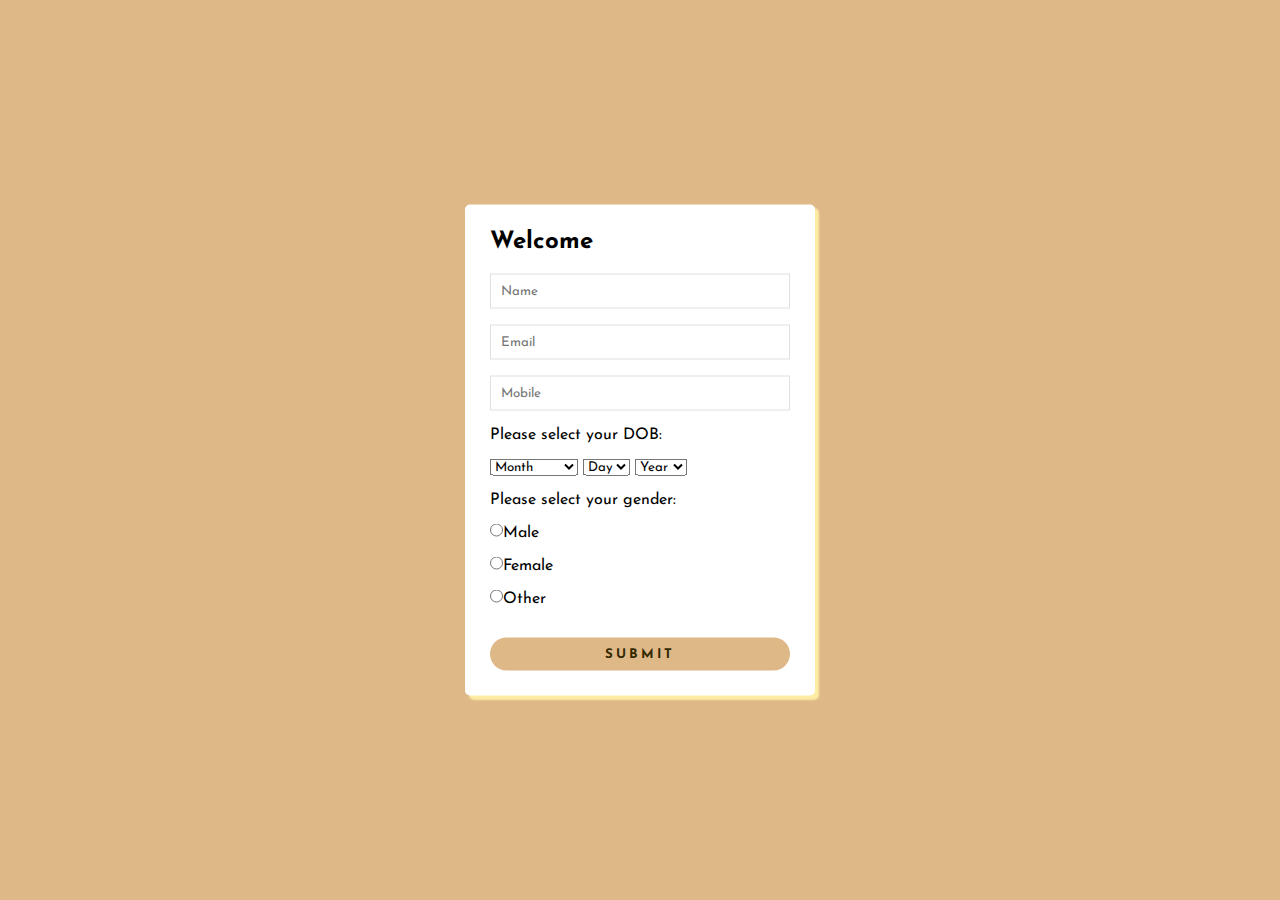
<file: index.html>
<html>
    <head>
        <title>Form</title>
        <link rel="stylesheet" href="style.css">
        <script src="https://ajax.googleapis.com/ajax/libs/jquery/1.10.1/jquery.min.js"></script>
        <script type="text/javascript">
        function validate(){
          
          var name = document.getElementById("name").value;
          var email = document.getElementById("email").value;
          var phone = document.getElementById("telphone").value;
          var option=document.getElementsByName("gender");
          var ddlDay = $("#day");
          var ddlMonth = $("#month");
          var ddlYear = $("#year");
          var pattern = new RegExp(/[~`!#$%\^&*+=\-\[\]\\';,/{}|\\":<>\?]/);
          var error = document.getElementById("error").value;
          var text;
          var error_message = document.getElementById("error");
           error_message.style.padding = "10px";
           if (pattern.test(name) || name.trim()== ""){
            text = "Please Enter valid Name";
            error_message.innerHTML = text;
             return false;
           }

           if(email.indexOf("@") == -1 || email.trim() == ""){
           text = "Please Enter valid Email";
           error_message.innerHTML = text;
           return false;
           }

           if(isNaN(phone) || phone.length != 10){ 
          text = "Please Enter valid Phone Number";
           error_message.innerHTML = text;
           return false;
            }

            if (ddlDay[0].selectedIndex == 0 || ddlMonth[0].selectedIndex == 0 || ddlYear[0].selectedIndex == 0)
          {
            text = "Please select dob";
           error_message.innerHTML = text;
           return false;
          }
        
            if (!(option[0].checked || option[1].checked || option[2].checked)) {
           text = "Please select your gender";
            error_message.innerHTML = text;
            return false;
           }
        
              return true;
        
    }
        </script>
    </head>

    <body>
        <div class="wrapper">
            <h2>Welcome</h2>
            <div id="error">
            </div>
            <form action="second.html" id="myform" onsubmit = "return validate();">
    
    <input type="text" id="name" placeholder="Name"><br><br>
    <input type="text" id="email" placeholder="Email"><br><br>
    <input type="text" id="telphone" placeholder="Mobile" pattern="[0-9]{10}" maxlength="10"><br><br>
    <p>Please select your DOB:</p><br>
    <select id="month">
        <option value="Month">Month</option>
        <option value="January">January</option>
        <option value="February">February</option>
        <option value="March">March</option>
        <option value="April">April</option>
        <option value="May">May</option>
        <option value="June">June</option>
        <option value="July">July</option>
        <option value="August">August</option>
        <option value="September">September</option>
        <option value="October">October</option>
        <option value="November">November</option>
        <option value="December">December</option>
    </select>
    <select id="day">
        <option value="Day">Day</option>
        <option value="1">1</option>
        <option value="2">2</option>
        <option value="3">4</option>
        <option value="5">5</option>
    </select>
    <select id="year">
        <option value="Year">Year</option>
        <option value="2018">2018</option>
        <option value="2019">2019</option>
        <option value="2020">2020</option>
        <option value="2021">2021</option>
    </select><br><br>
    <p>Please select your gender:</p><br>
    <input type="radio" id="male" name="gender" value="male">Male<br><br>
    <input type="radio" id="female" name="gender" value="female">Female<br><br>
    <input type="radio" id="other" name="gender" value="other">Other<br><br>
    <input type="submit"></input>
 
</div>



</form>

    </body>
</html>
</file>
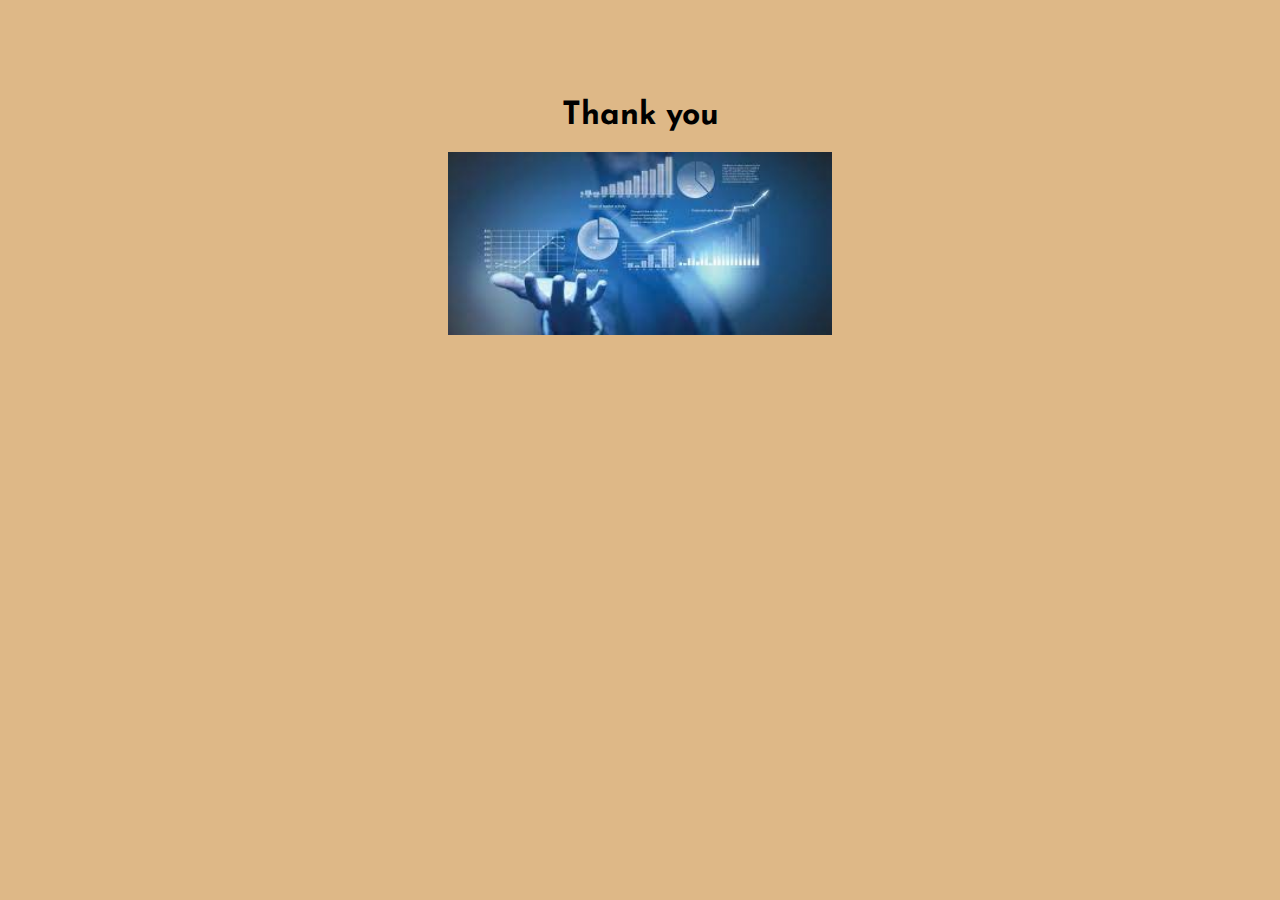
<file: img1.html>
<html>
    <head>
        <title>Thank you</title>
        <link rel="stylesheet" href="style.css">
        
        </head>
        <body>
            
            <div class="images">
                <h1 class="heading">Thank you</h1>
            <img src="img1.jpg" alt="img" class="img-width" />
        
    </div>
        </body>
        </html>
</file>
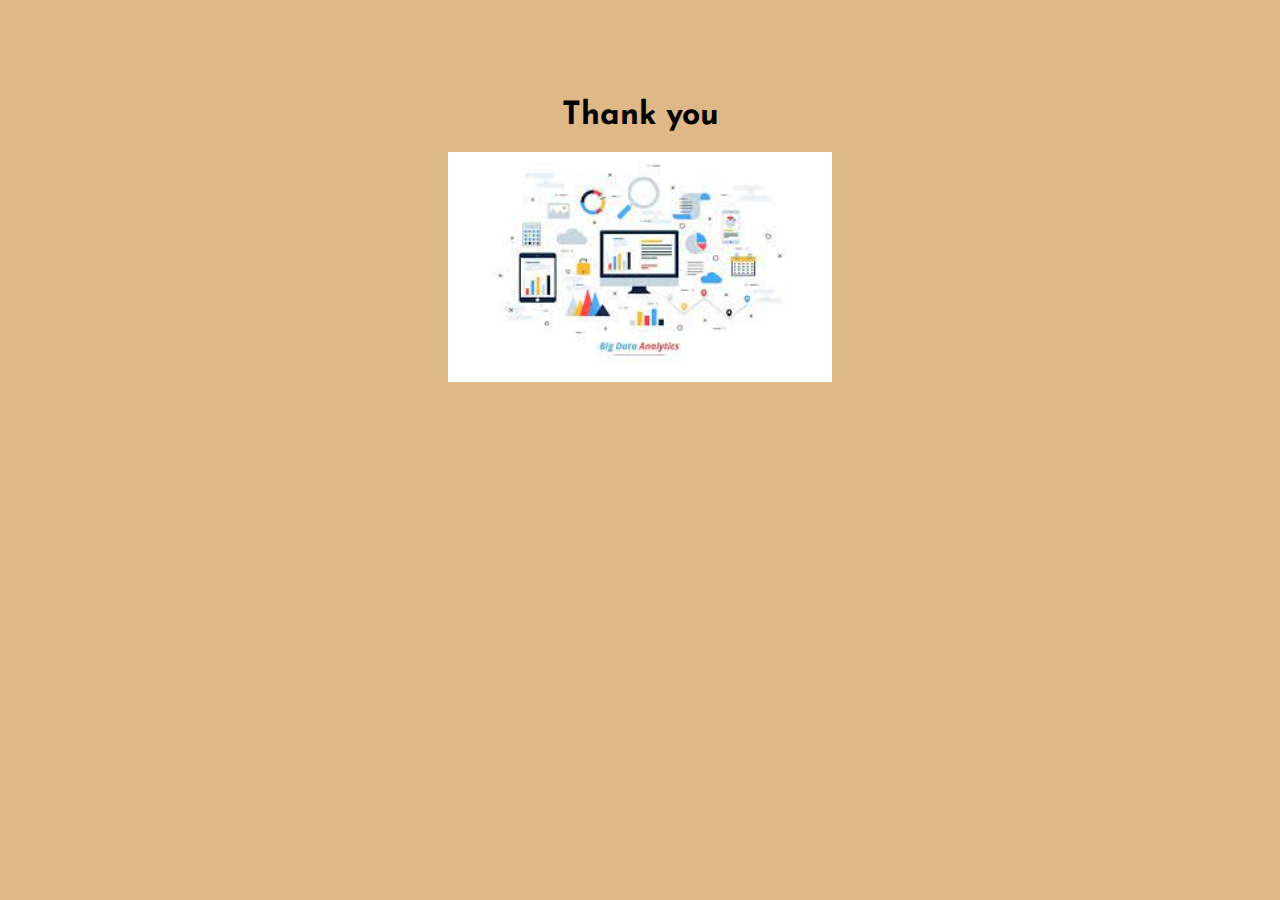
<file: img2.html>
<html>
    <head>
        <title>Thank you</title>
        <link rel="stylesheet" href="style.css">
        
        </head>
        <body>
            <div class="images">
                <h1 class="heading">Thank you</h1>
            <img src="img2.jpg" alt="img" class="img-width" />
        
        </div>
        </body>
        </html>
</file>
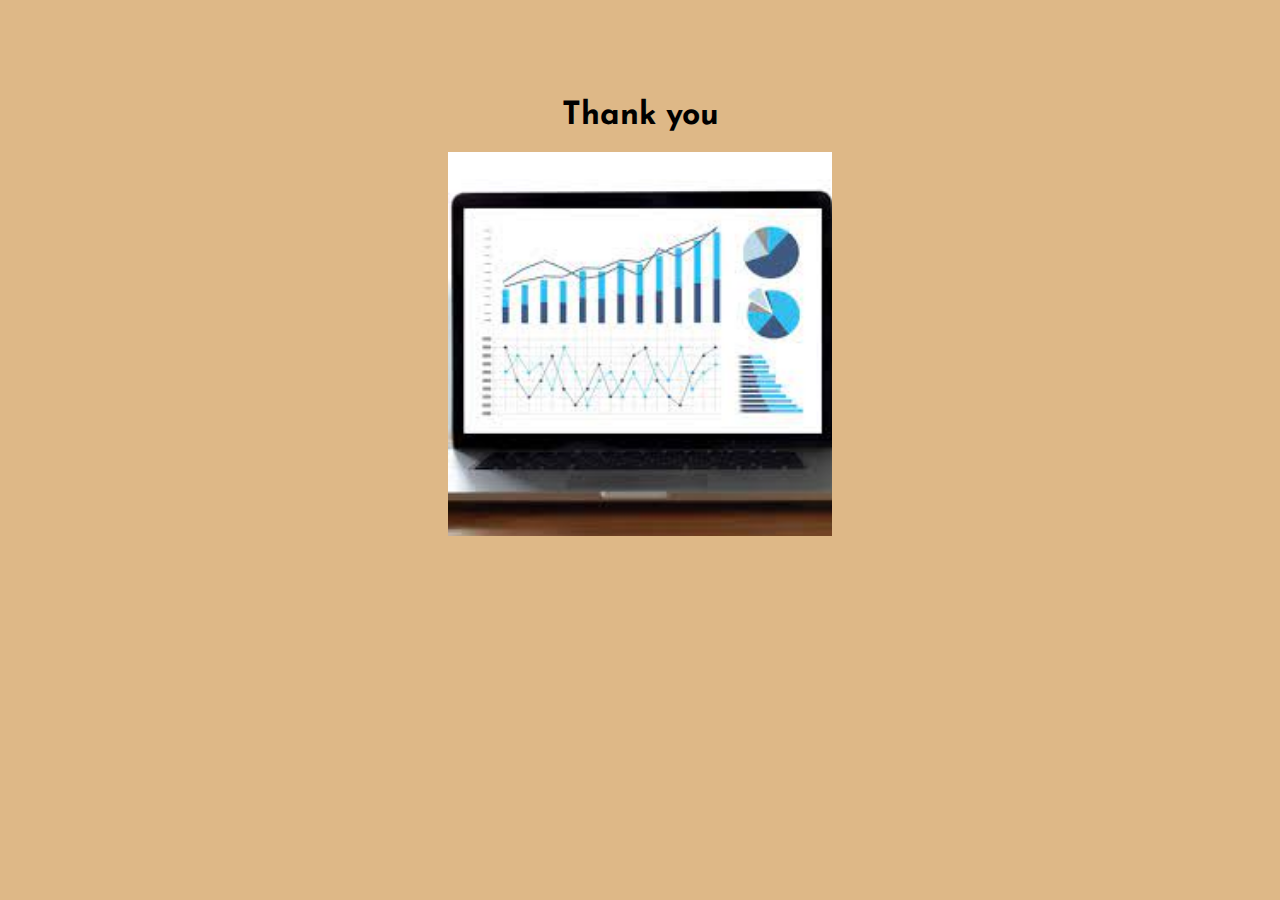
<file: img3.html>
<html>
    <head>
        <title>Thank you</title>
        <link rel="stylesheet" href="style.css">
        
        </head>
        <body>
            <div class="images">
                <h1 class="heading">Thank you</h1>
            <img src="img3.jpg" alt="img" class="img-width" />    
        </div>
        </body>
        </html>
</file>
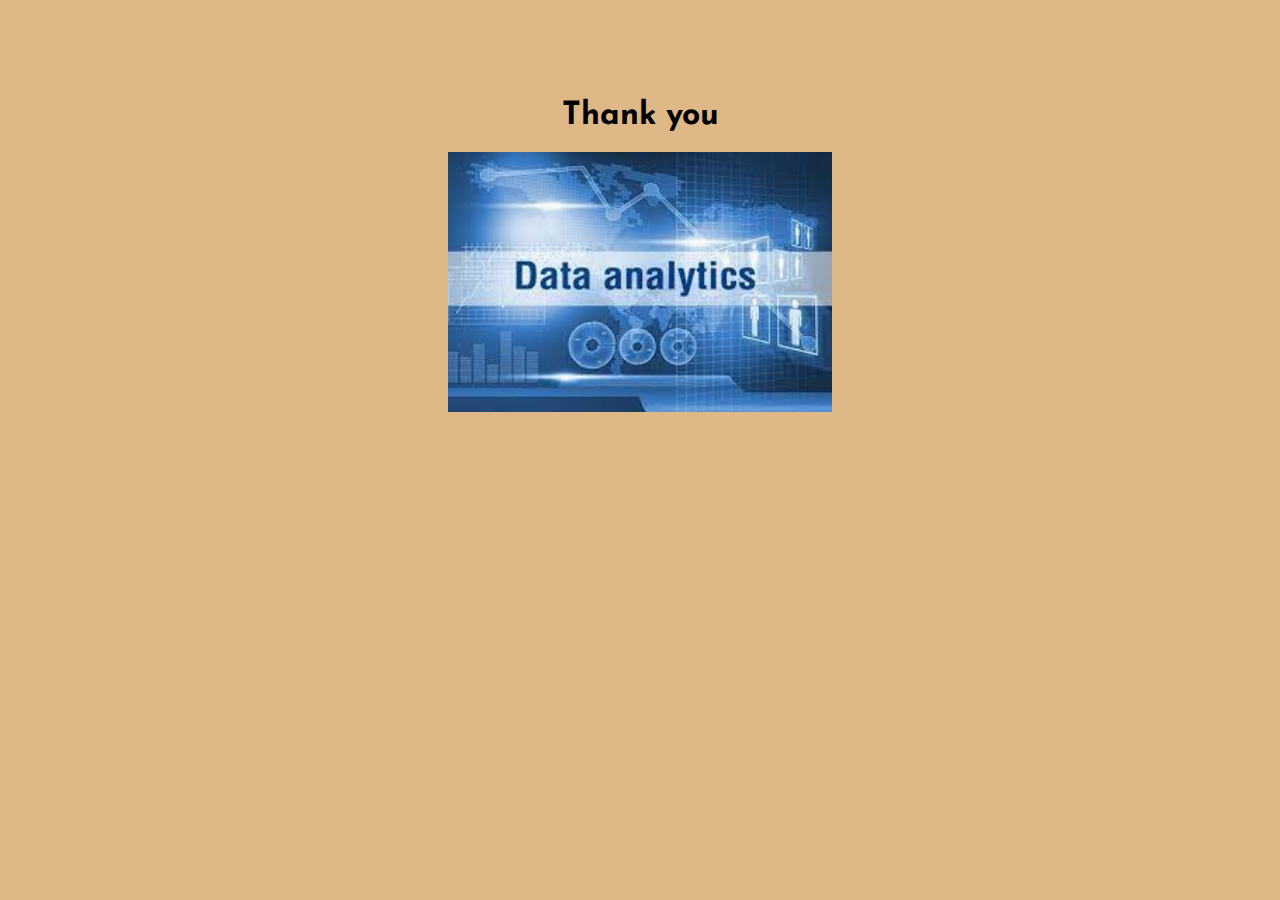
<file: img4.html>
<html>
    <head>
        <title>Thank you</title>
        <link rel="stylesheet" href="style.css">
        
        </head>
        <body>
            <div class="images">
                <h1 class="heading">Thank you</h1>
            <img src="img4.jpg" alt="img" class="img-width" />
        </div>
        </body>
        </html>
</file>
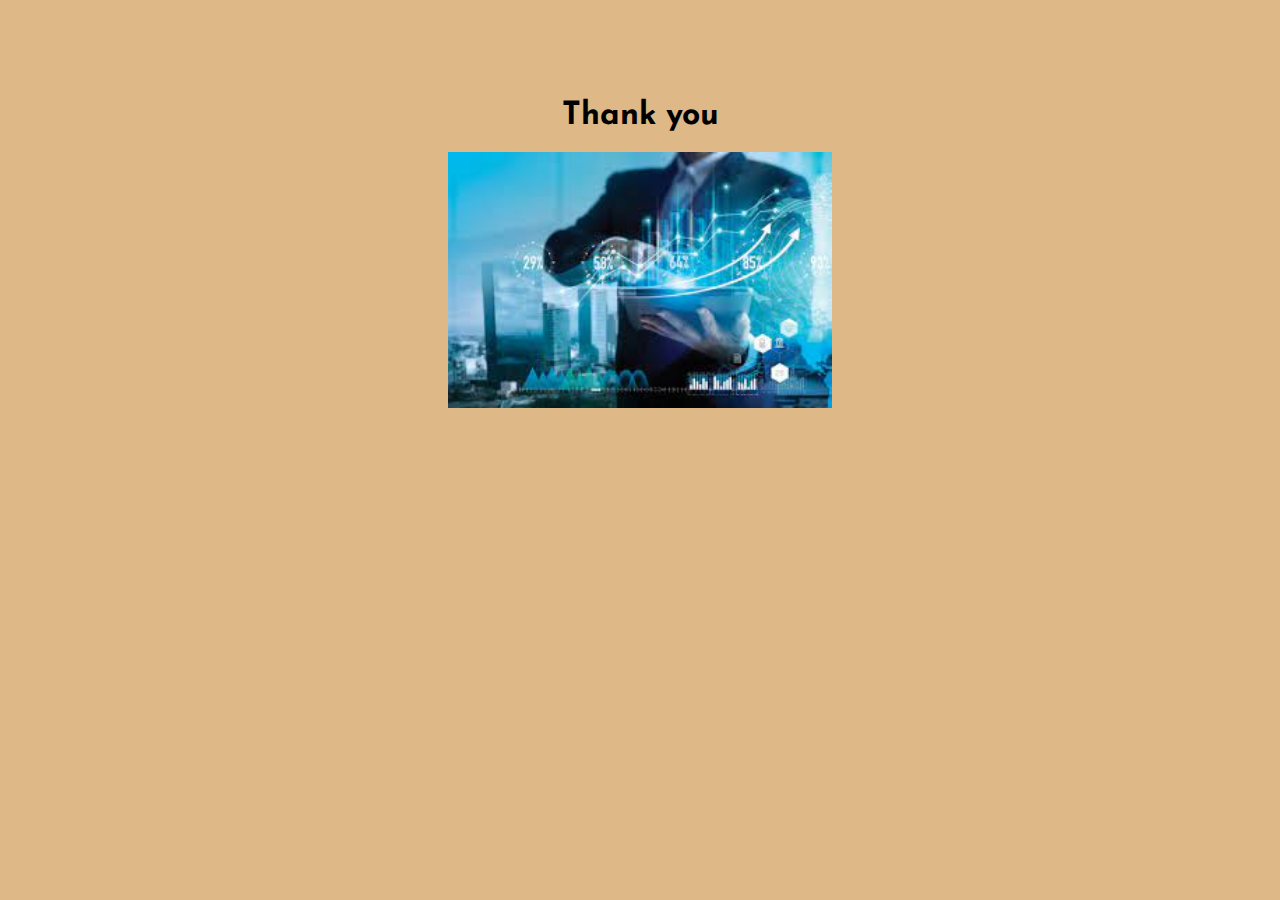
<file: img5.html>
<html>
    <head>
        <title>Thank you</title>
        <link rel="stylesheet" href="style.css">
        
        </head>
        <body>
            <div class="images">
                <h1 class="heading">Thank you</h1>
            <img src="img5.jpg" alt="img" class="img-width" />
        </div>
        </body>
        </html>
</file>
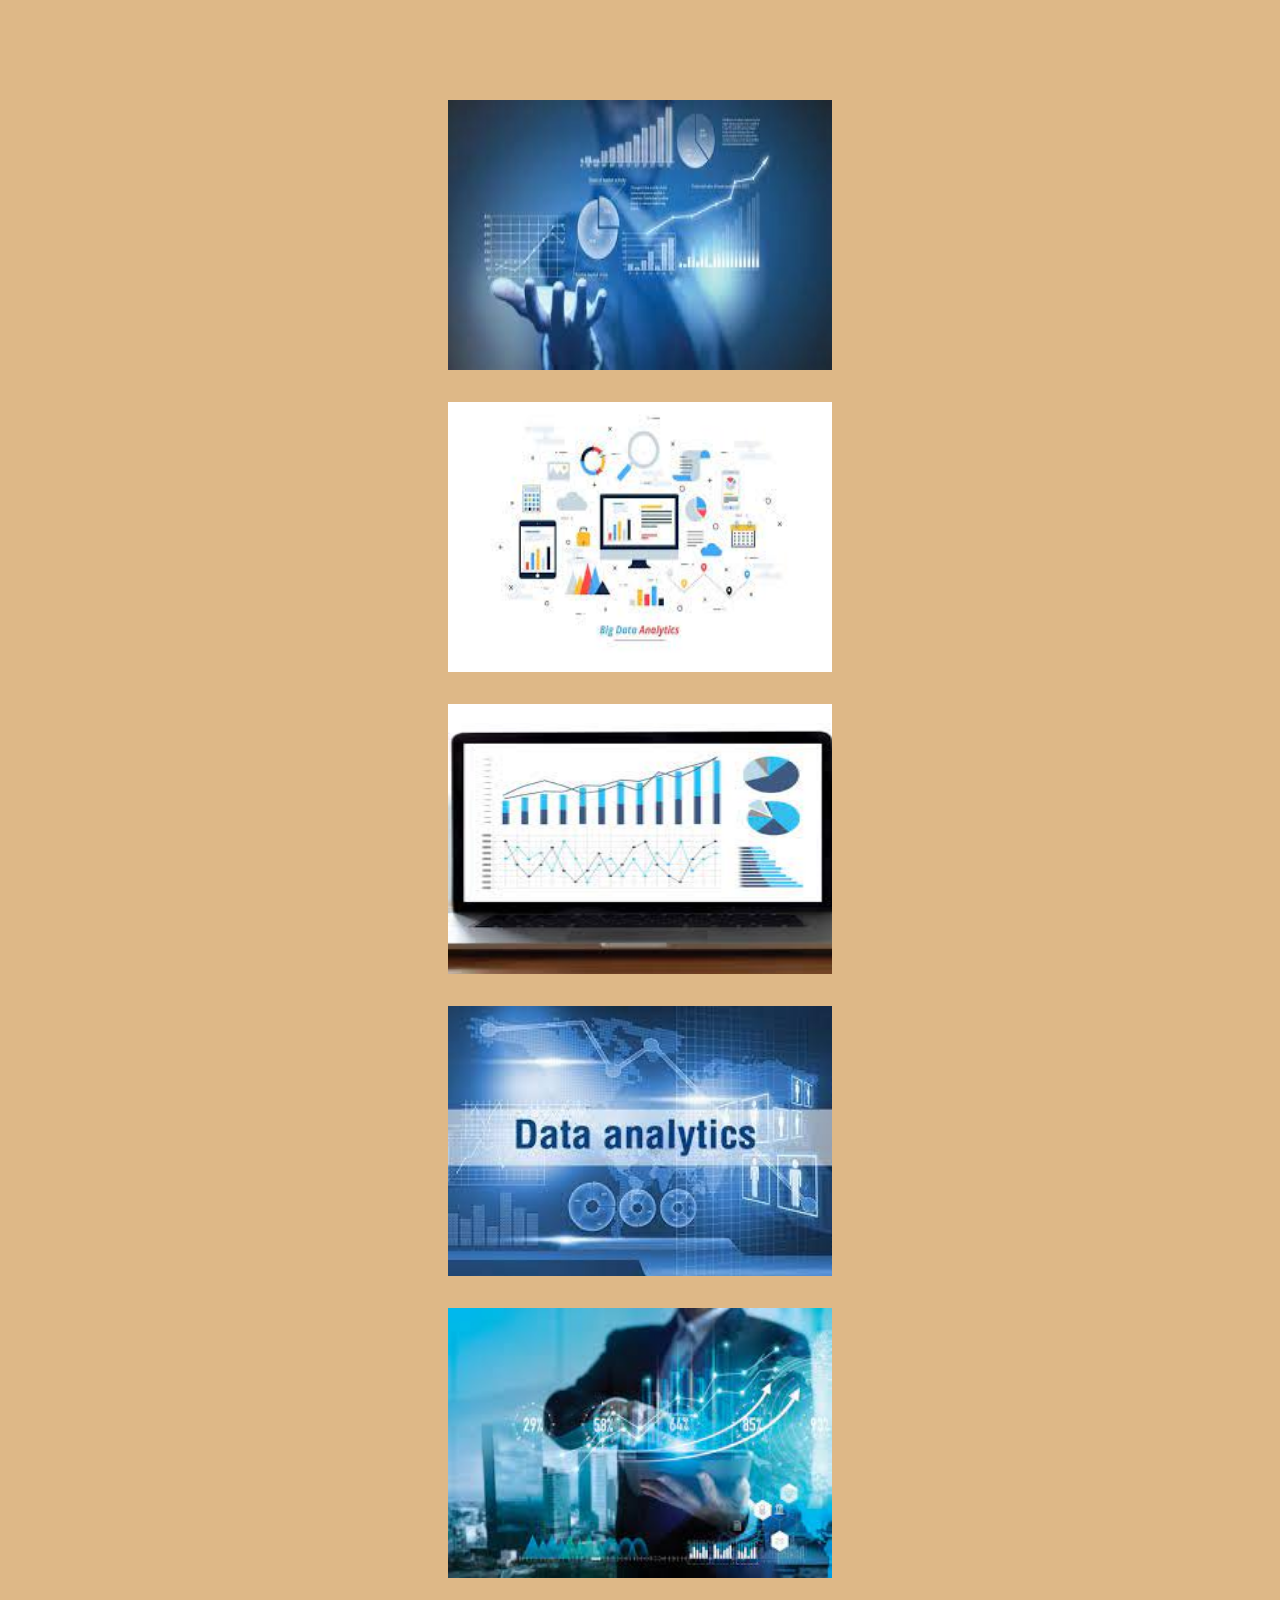
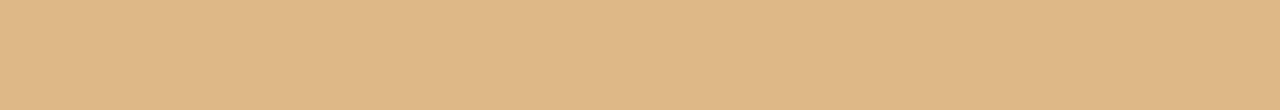
<file: second.html>
<html>
    <head>
        <title>View images</title>
        <link rel="stylesheet" href="style.css">
        </head>
        <body>
            <div class="images">

                <a href="#" id="img1" onclick="document.location=this.id+'.html';return false;" >
                    <img src="img1.jpg" alt="img" class="thumbnails" />
                </a>
                <br><br>
                <a href="#" id="img2" onclick="document.location=this.id+'.html';return false;">
                    <img src="img2.jpg" alt="img" class="thumbnails" />
                </a>

                <br><br>
                <a href="#" id="img3" onclick="document.location=this.id+'.html';return false;" >
                    <img src="img3.jpg" alt="img" class="thumbnails" />
                </a>

                <br><br>
                <a href="#" id="img4" onclick="document.location=this.id+'.html';return false;" >
                    <img src="img4.jpg" alt="img" class="thumbnails" />
                </a>

                <br><br>
                <a href="#" id="img5" onclick="document.location=this.id+'.html';return false;" >
                    <img src="img5.jpg" alt="img" class="thumbnails" />
                </a>
                <br><br>
            </div>
            
        </body>
        </html>
</file>
<file: style.css>
@import url('https://fonts.googleapis.com/css?family=Josefin+Sans');

*{
    margin:0;
    padding:0;
    box-sizing: border-box;
    font-family: 'Josefin Sans', sans-serif;
}

body{
    background-color: burlywood;
}

.wrapper{
    position: absolute;
    top:50%;
    left:50%;
    transform: translate(-50%,-50%); /*exact center*/
    max-width: 350px;
    width:100%;
    background: white;
    padding: 25px;
    border-radius: 5px;
    box-shadow: 4px 4px 2px rgba(254,236,164,1);

}

.wrapper.h2{
    text-align: center;
    margin-bottom: 20px;
    text-transform: uppercase;
    letter-spacing: 3px;
    color:#332902;
}

input[type="text"]{

    width:100%;
    border: 1px solid #e0e0e0;
    padding:10px;
}

input[type="submit"]{
 border:0;
 margin-top:15px;
 padding:10px;
 width:100%;
 background: burlywood;
 color:#332902;
 text-transform: uppercase;
 letter-spacing: 3px;
 font-weight: bold;
 border-radius: 25px;
 cursor: pointer;

}

#error{
    margin-bottom: 20px;
    padding:0;
    background: #fe8b8e;
    text-align: center;
    font-size: 14px;
    transition: all 0.5s ease;
}

.images{
    display: flex;
    align-items: center;
    justify-content: center;
    padding: 50px;
    margin: 50px;
    flex-direction: column;
}

.thumbnails{
    height:30vh;
    width:30vw;
}

.img-width{
    width:30vw;
}

.heading{
    padding-bottom:20px;
}
</file>
